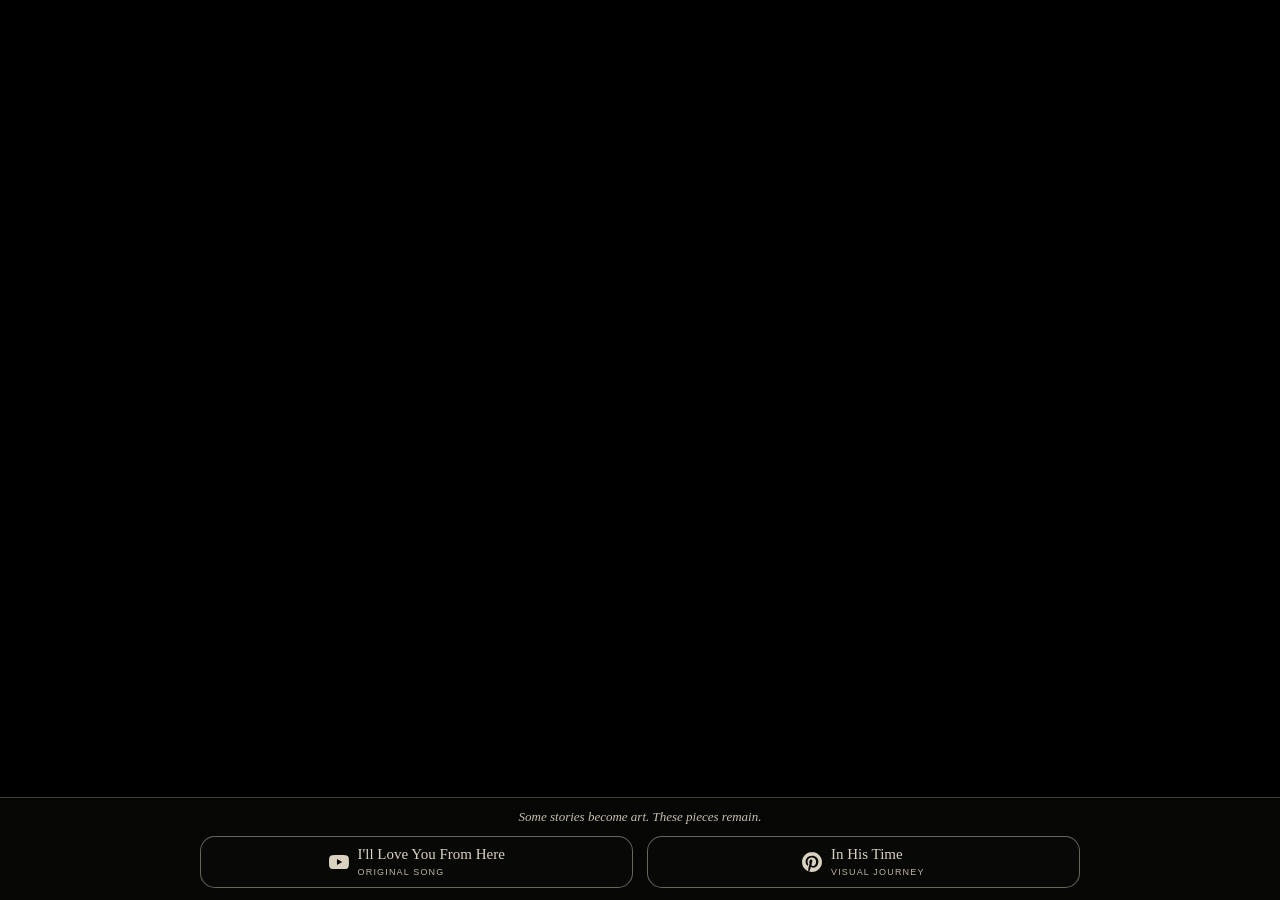
<file: index.html>
<!DOCTYPE html>
<html lang="en">
<head>
  <meta charset="UTF-8" />
  <meta name="viewport" content="width=device-width, initial-scale=1" />
  <meta name="theme-color" content="#000000" />

  <title>Thank You for Visiting</title>
  <meta
    name="description"
    content="A quiet closing page."
  />

  <script src="config.js"></script>
  <link rel="stylesheet" href="styles.css?v=footer-reveal-20261119" />
</head>

<body>
  <main class="retirement-page" aria-label="Quiet Letter retirement page">
    <div class="artwork-stage">
    <img
      class="retirement-image"
      src="assets/final-background.jpg?v=2"
      alt="Thank you for visiting. This page was once part of a very personal chapter of my life. That chapter has now come to a peaceful close. I am grateful for the memories, the lessons, and the people who shaped the person I am today. May we all find peace, healing, and happiness as we continue our own journeys. Take care. — Daniel"
    />

    <div class="final-blackout" aria-hidden="true"></div>
    </div>
  </main>
  <footer class="keepsake-footer" aria-label="Art that remains">
    <p class="footer-introduction">Some stories become art. These pieces remain.</p>
    <nav class="keepsake-links" aria-label="Songs and memories">
      <a class="keepsake-link song-link" href="#song-url-needed" aria-label="I'll Love You From Here — Original Song on YouTube">
        <img class="platform-icon" src="assets/youtube.svg" alt="" width="20" height="20" />
        <span class="link-copy"><span class="link-title">I'll Love You From Here</span><span class="link-subtitle">ORIGINAL SONG</span></span>
      </a>
      <a class="keepsake-link pinterest-link" href="#pinterest-board-url-needed" aria-label="In His Time — Visual Journey, entire Pinterest board">
        <img class="platform-icon" src="assets/pinterest.svg" alt="" width="20" height="20" />
        <span class="link-copy"><span class="link-title">In His Time</span><span class="link-subtitle">VISUAL JOURNEY</span></span>
      </a>
    </nav>
  </footer>

  <noscript>
    <style>
      .retirement-image {
        opacity: 1 !important;
        animation: none !important;
      }

      .final-blackout {
        display: none !important;
      }
    </style>
  </noscript>

  <dialog id="song-url-needed" class="url-notice" aria-labelledby="song-notice-title">
    <h1 id="song-notice-title">I'll Love You From Here</h1>
    <p>The song or video link has not been added yet.</p>
    <form method="dialog"><button>Close</button></form>
  </dialog>
  <dialog id="pinterest-board-url-needed" class="url-notice" aria-labelledby="board-notice-title">
    <h1 id="board-notice-title">In His Time</h1>
    <p>The Pinterest countdown board link has not been added yet.</p>
    <form method="dialog"><button>Close</button></form>
  </dialog>
  <!-- Cloudflare: preserve automatic Web Analytics injection on the existing
       site. This source contained no manual beacon or analytics token. -->
  <script src="script.js"></script>
  <!-- Cloudflare Web Analytics --><script type='module' src='https://static.cloudflareinsights.com/beacon.min.js' data-cf-beacon='{"token": "fe39ea5b54634ebaba4fce02b7535262"}'></script><!-- End Cloudflare Web Analytics -->
</body>
</html>
</file>
<file: styles.css>
:root {
    --page-background: #000000;
    --footer-height: calc(140px + env(safe-area-inset-bottom, 0px));
    --fade-in-duration: 6s;
    --display-duration: 20s;
    --fade-out-duration: 10s;
}

*,
*::before,
*::after {
    box-sizing: border-box;
}

html, body {
    margin: 0;
    padding: 0;
    width: 100%;
    min-height: 100%;
    background: var(--page-background);
    color: #eee8d8;
}
body { font-family: Georgia, "Times New Roman", serif; }
.retirement-page {
    min-height: 100vh;
    min-height: 100svh;
    height: auto;
    display: flex;
    flex-direction: column;
    padding-bottom: var(--footer-height);
    background: #000;
}
.artwork-stage {
    position: relative;
    flex: 1 0 auto;
    height: calc(100svh - var(--footer-height));
    min-height: min(150vw, 420px);
    overflow: hidden;
}
.retirement-image {
    width: 100%;
    height: 100%;

    /* Preserve the entire artwork */
    object-fit: contain;
    object-position: center center;

    opacity: 0;

    -webkit-user-drag: none;
    user-select: none;
    pointer-events: none;

    animation:
        fadeIn var(--fade-in-duration) ease forwards,
        fadeOut var(--fade-out-duration) ease forwards
        calc(var(--fade-in-duration) + var(--display-duration));
}

.final-blackout {
    position: absolute;
    inset: 0;
    background: #000;
    opacity: 0;
    pointer-events: none;

    animation:
        blackout var(--fade-out-duration) ease forwards
        calc(var(--fade-in-duration) + var(--display-duration));
}

/* ---------- Animations ---------- */

@keyframes fadeIn {
    from {
        opacity: 0;
    }

    to {
        opacity: 1;
    }
}

@keyframes fadeOut {
    from {
        opacity: 1;
    }

    to {
        opacity: 0;
    }
}

@keyframes blackout {
    from {
        opacity: 0;
    }

    to {
        opacity: 1;
    }
}

/* Accessibility */

@media (prefers-reduced-motion: reduce) {

    .retirement-image {
        animation: none;
        opacity: 1;
    }

    .final-blackout {
        display: none;
    }
}

.keepsake-footer {
    position: fixed;
    z-index: 5;
    bottom: 0;
    left: 0;
    right: 0;
    border-top: 1px solid rgb(222 214 194 / 25%);
    background: rgb(7 7 6 / 97%);
    color: #d9d2c1;
    padding: 10px max(12px, env(safe-area-inset-right)) max(12px, env(safe-area-inset-bottom)) max(12px, env(safe-area-inset-left));

    opacity: 0;
    animation: footerReveal var(--fade-in-duration) ease forwards;
}
.footer-introduction {
    margin: 0 0 9px;
    text-align: center;
    font-size: 13px;
    line-height: 1.4;
    font-style: italic;
    color: #c8c0ae;
}
.keepsake-links {
    display: grid;
    grid-template-columns: repeat(2, minmax(0, 1fr));
    gap: 14px;
    width: 70%;
    max-width: 1100px;
    margin-inline: auto;
}
.keepsake-link {
    display: flex;
    align-items: center;
    justify-content: center;
    gap: 9px;
    min-width: 0;
    min-height: 52px;
    padding: 8px 14px;
    border: 1px solid rgb(217 210 193 / 46%);
    border-radius: 15px;
    color: #d9d2c1;
    background: rgb(255 255 255 / 1%);
    text-decoration: none;
    transition: background-color 240ms ease, border-color 240ms ease;
}
.platform-icon { flex: 0 0 20px; width: 20px; height: 20px; object-fit: contain; }
.link-copy { display: flex; flex-direction: column; gap: 4px; min-width: 0; }
.link-title { font-size: 15px; line-height: 1.25; }
.link-subtitle { font-family: -apple-system, BlinkMacSystemFont, "Segoe UI", sans-serif; font-size: 9px; line-height: 1.3; color: #bcb4a2; letter-spacing: .13em; }
.keepsake-link:hover, .keepsake-link:focus-visible { background: rgb(217 210 193 / 4%); border-color: #d9d2c1; }
.keepsake-link:focus-visible, .url-notice button:focus-visible { outline: 2px solid #eee8d8; outline-offset: 4px; }
html[data-show-song="false"] .song-link, [hidden] { display: none !important; }
html[data-show-song="false"] .keepsake-links { grid-template-columns: minmax(0, calc((100% - 14px) / 2)); justify-content: center; }
.url-notice { max-width: min(28rem, 90vw); border: 1px solid #a69f8f; border-radius: 15px; background: #0d0c0a; color: #eee8d8; padding: 24px; }
.url-notice h1 { font-size: 1.35rem; font-weight: normal; }
.url-notice p { line-height: 1.6; }
.url-notice button { min-height: 44px; padding: 8px 20px; font: inherit; border: 1px solid #a69f8f; border-radius: 10px; background: #111; color: #eee8d8; }
.url-notice::backdrop { background: rgb(0 0 0 / 80%); }
.url-notice:target:not([open]) { display: block; position: fixed; inset: 20% 0 auto; z-index: 6; }
@media (max-width: 700px) {
    .footer-introduction { font-size: 12px; }
    .keepsake-links { width: 100%; gap: 12px; }
    .keepsake-link { padding: 8px 7px; gap: 6px; min-height: 52px; }
    .platform-icon { width: 18px; height: 18px; flex-basis: 18px; }
    .link-title { font-size: 12px; }
    .link-subtitle { font-size: 8px; letter-spacing: .10em; }
}
@media (max-width: 340px) {
    .keepsake-link { padding-inline: 6px; gap: 6px; }
    .link-title { font-size: 11.5px; }
}
@media (max-width: 700px) {
    html[data-show-song="false"] .keepsake-links { grid-template-columns: minmax(0, 280px); }
}
@media (prefers-reduced-motion: reduce) { .keepsake-link { transition: none; } }

/* Independent reveal: the photograph can fade out without hiding the footer. */
@keyframes footerReveal {
    from { opacity: 0; }
    to { opacity: 1; }
}
@media (prefers-reduced-motion: reduce) {
    .keepsake-footer { animation: none; opacity: 1; }
}
</file>
